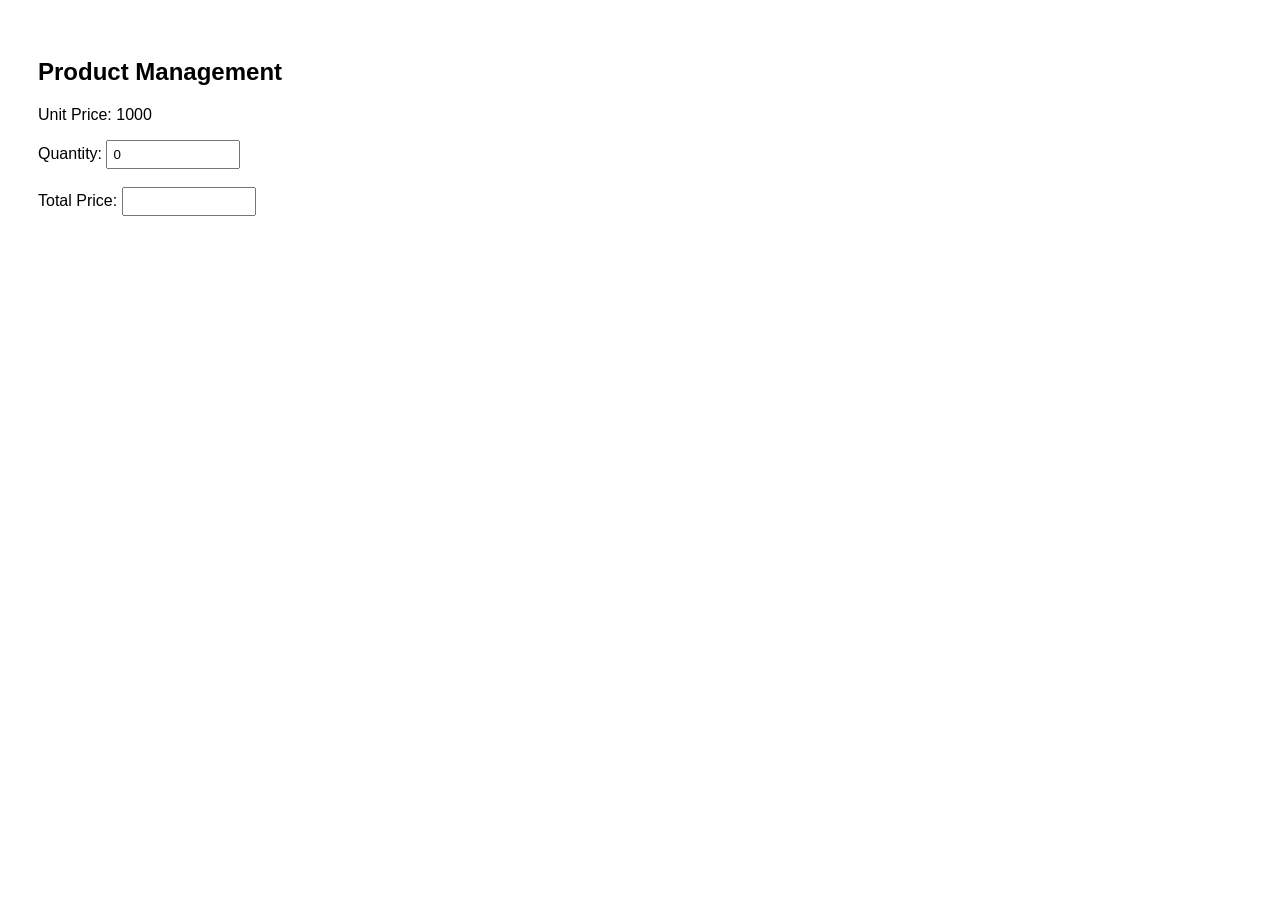
<file: Lab Task Four/index.html>
<!DOCTYPE html>
<html>
<head>
    <title>Product Page</title>
    <link rel="stylesheet" href="style.css">
</head>

<body>

<h2>Product Management</h2>

<p>Unit Price: 1000</p>

<label>Quantity:</label>
<input type="number" id="qty" value="0">

<br><br>

<label>Total Price:</label>
<input type="text" id="total" readonly>

<script src="script.js"></script>

</body>
</html>
</file>
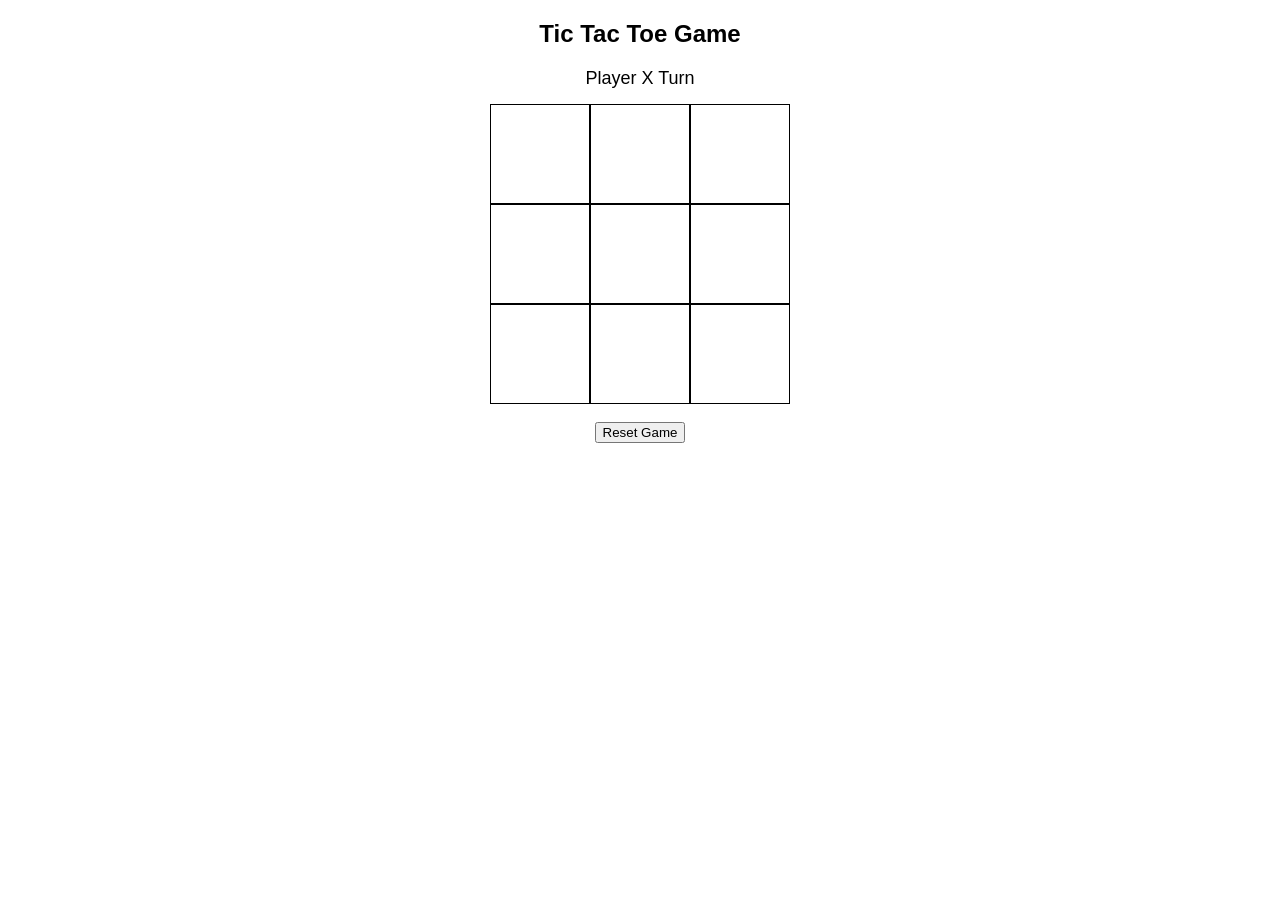
<file: Tic Tac Toe Game/index.html>
<!DOCTYPE html>
<html>
<head>
    <title>Tic Tac Toe</title>
    <link rel="stylesheet" href="style.css">
</head>

<body>

<h2>Tic Tac Toe Game</h2>

<div id="status">Player X Turn</div>

<div id="board">
    <div class="cell" data-index="0"></div>
    <div class="cell" data-index="1"></div>
    <div class="cell" data-index="2"></div>

    <div class="cell" data-index="3"></div>
    <div class="cell" data-index="4"></div>
    <div class="cell" data-index="5"></div>

    <div class="cell" data-index="6"></div>
    <div class="cell" data-index="7"></div>
    <div class="cell" data-index="8"></div>
</div>

<br>

<button id="reset">Reset Game</button>

<script src="script.js"></script>

</body>
</html>
</file>
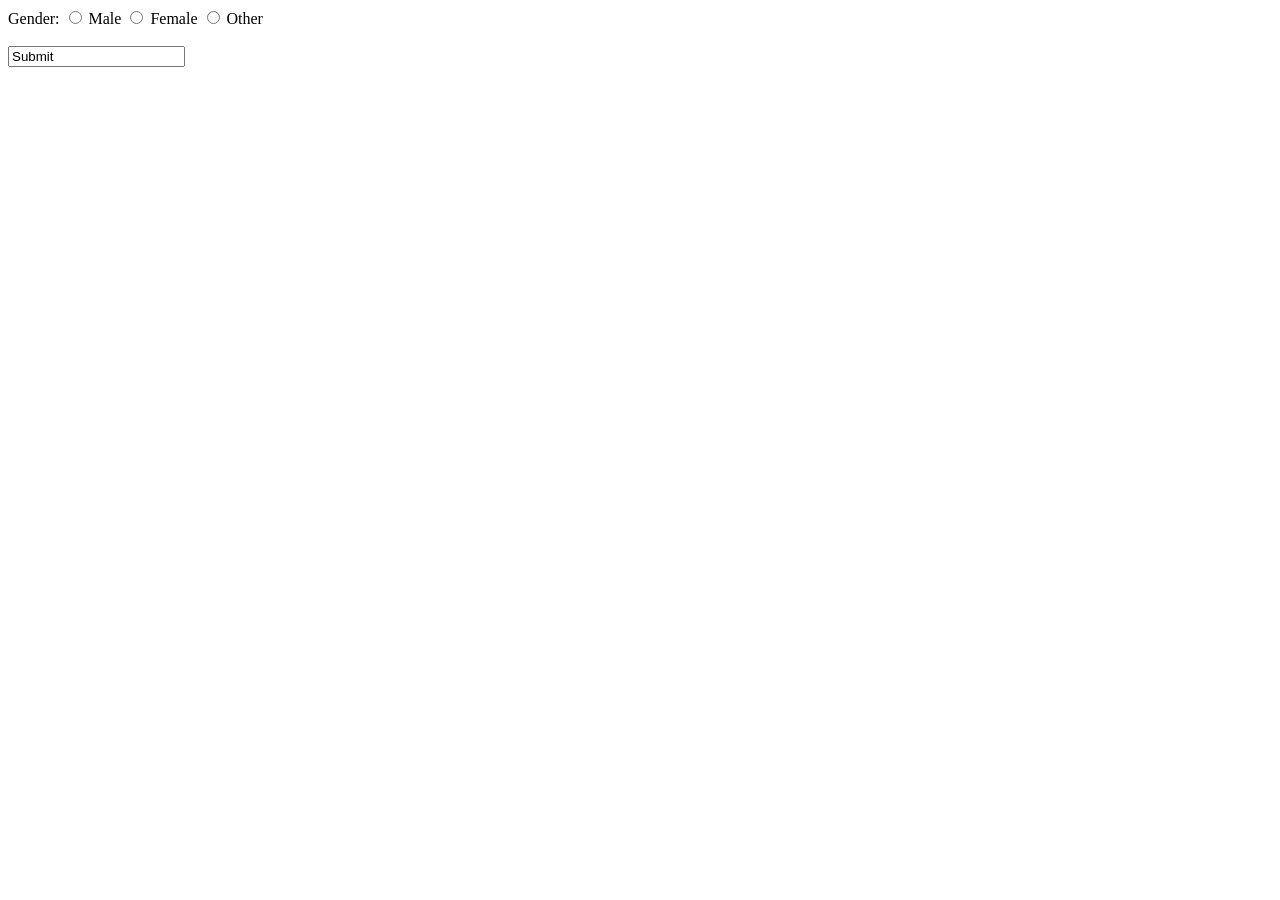
<file: LabTask2/Problem-3.html>
<!DOCTYPE html>
<html>
<head>
    <title>Practice 3</title>
</head>
<body>

<form onsubmit="return validateGender()">
    Gender:
    <input type="radio" name="gender"> Male
    <input type="radio" name="gender"> Female
    <input type="radio" name="gender"> Other
    <br><br>
    <input type="submit " value="Submit">
</form>

<script>
function validateGender() {
    let gender= document.getElementsByName("gender");

    for (let i=0; i <gender.length; i++) {
        if (gender[i].checked) {
            return true;
        }
    }

    alert("Please select a gender");
    return false;
}
</script>

</body>
</html>
</file>
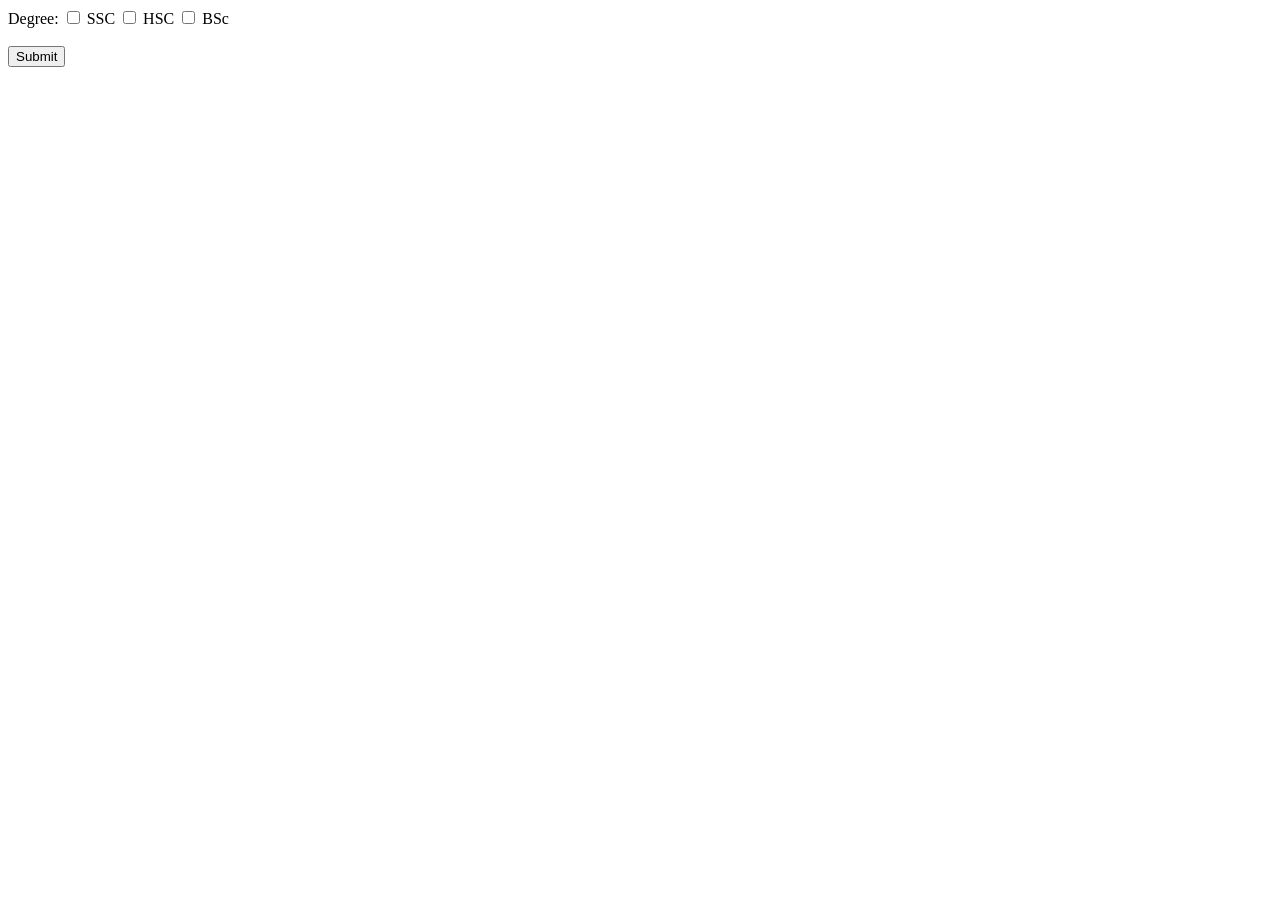
<file: LabTask2/Problem-5.html>
<!DOCTYPE html>
<html>
<head>
    <title>Practice 5</title>
</head>
<body>

<form onsubmit="return validatedegree()">
    Degree:
    <input type="checkbox" name="degree"> SSC
    <input type="checkbox" name="degree"> HSC
    <input type="checkbox" name="degree"> BSc
    <br><br>
    <input type="submit" value="Submit">
</form>

<script>
function validatedegree() {
    let degree = document.getElementsByName("degree");

    for (let i = 0; i < degree.length; i++) {
        if (degree[i].checked) {
            return true;
        }
    }

    alert("Please select at least one degree");
    return false;
}
</script>

</body>
</html>
</file>
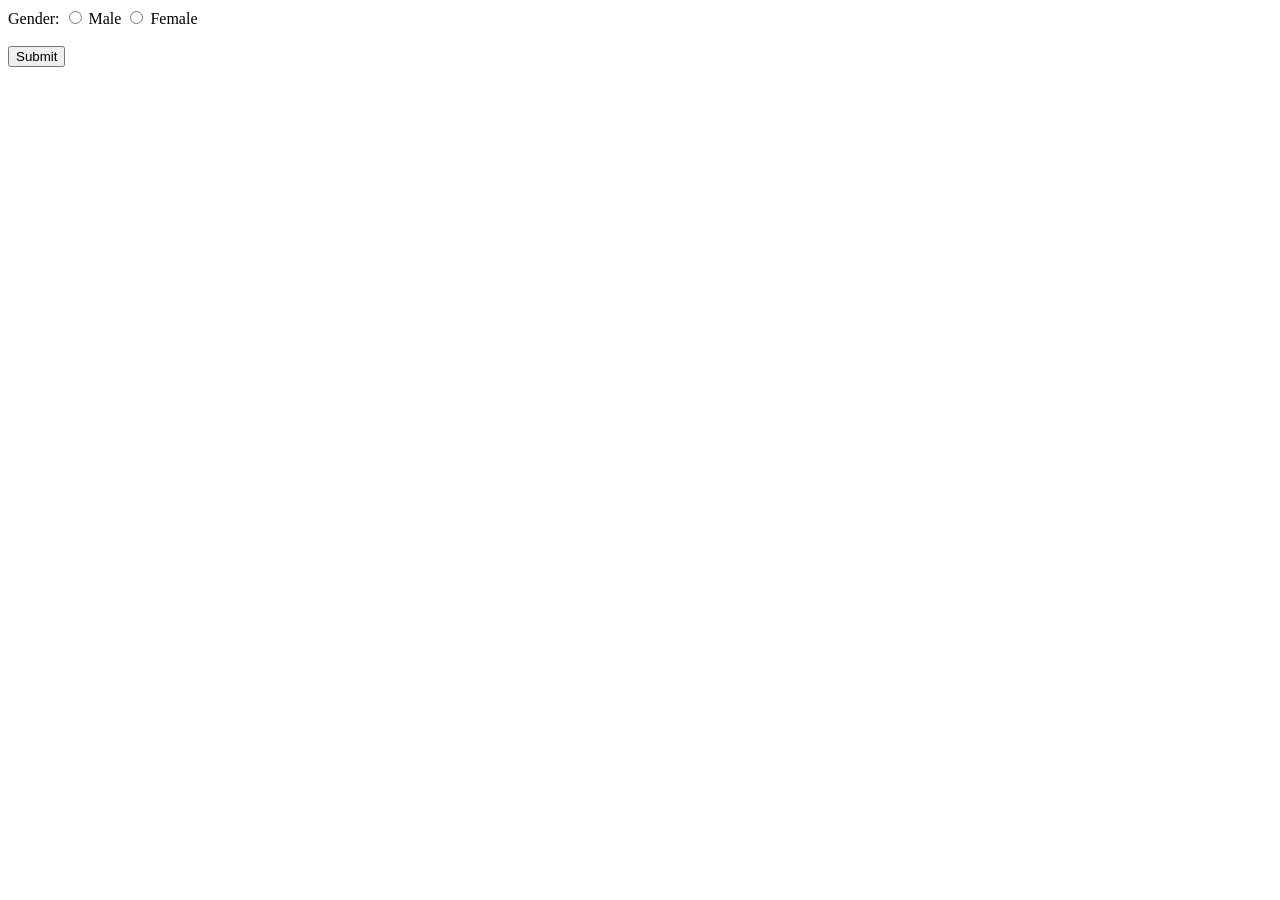
<file: LabFinal-1/Task4/gender_form.html>
<!DOCTYPE html>
<html>
<head>
    <title>Gender Form</title>
</head>
<body>

<form action="gender_handler.php" method="post">
    Gender:
    <input type="radio" name="gender" value="Male"> Male
    <input type="radio" name="gender" value="Female"> Female

    <br><br>
    <input type="submit" value="Submit">
</form>

</body>
</html>
</file>
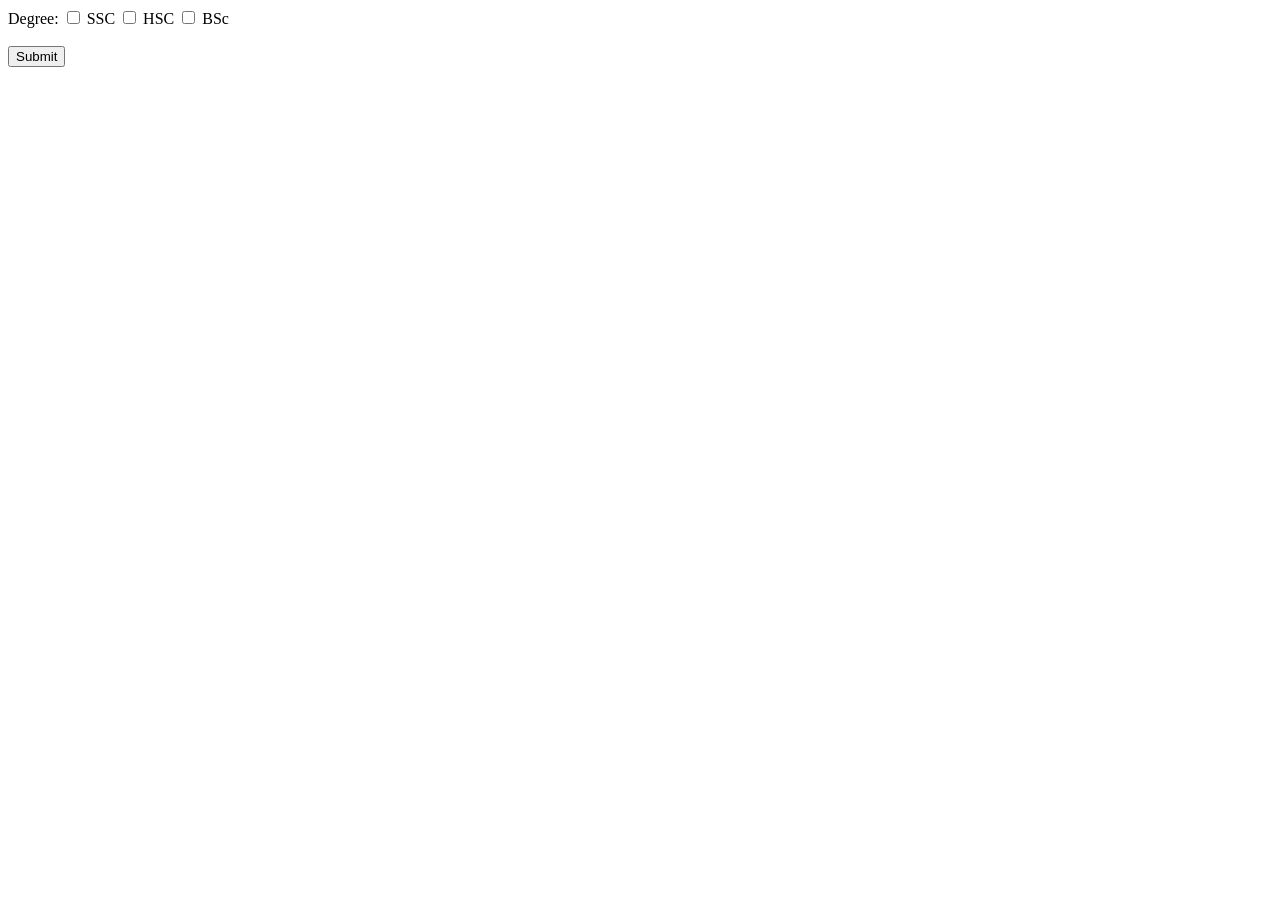
<file: LabFinal-1/Task5/degree_form.html>
<!DOCTYPE html>
<html>
<head>
    <title>Degree Form</title>
</head>
<body>

<form action="degree_handler.php" method="post">
    Degree:
    <input type="checkbox" name="degree[]" value="SSC"> SSC
    <input type="checkbox" name="degree[]" value="HSC"> HSC
    <input type="checkbox" name="degree[]" value="BSc"> BSc

    <br><br>
    <input type="submit" value="Submit">
</form>

</body>
</html>
</file>
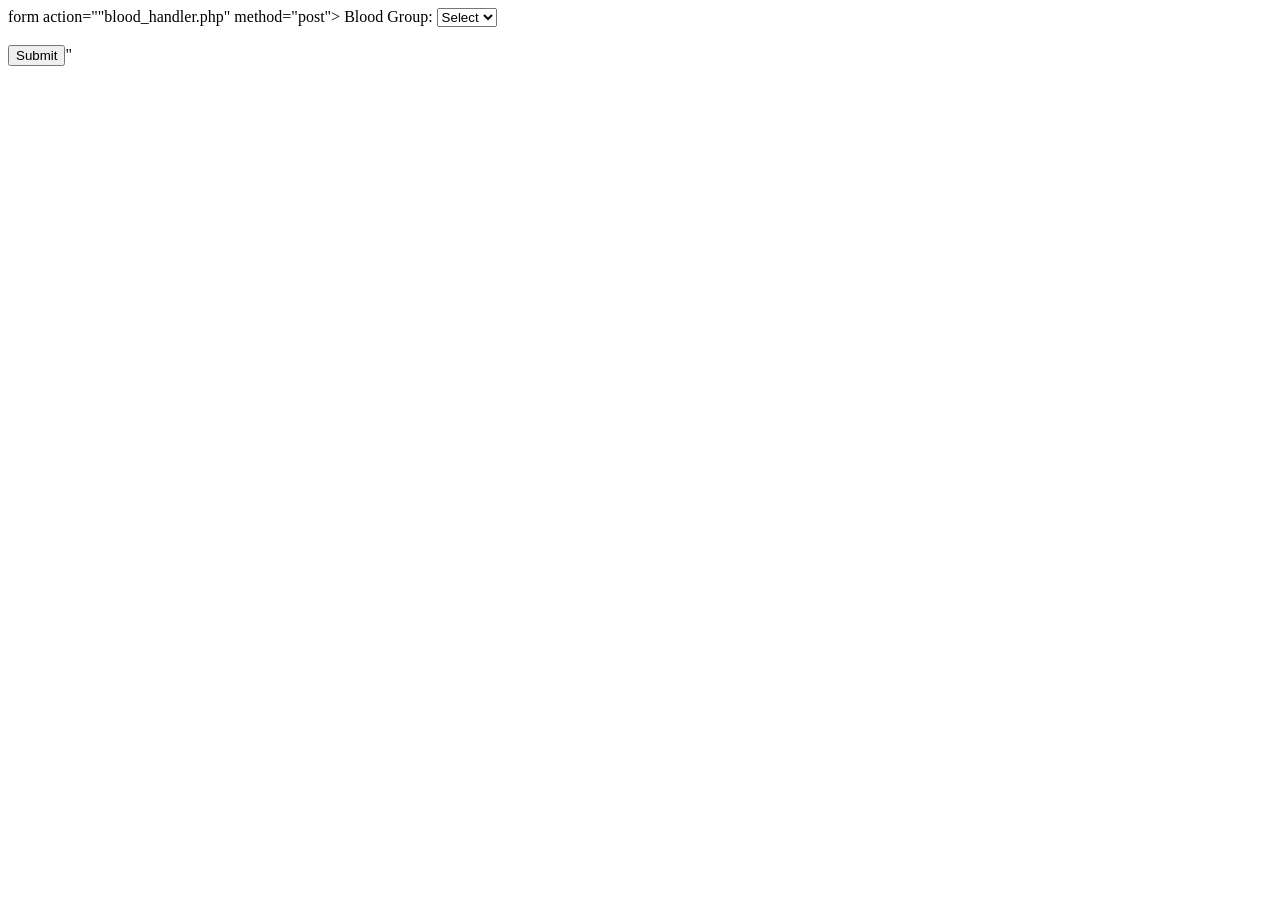
<file: LabFinal-1/Task6/blood_form.html>
<!DOCTYPE html>
<htmL>
    <head>
      
        <title>Blood Group Form</title>

    </head>
    <body> 

        form action=""blood_handler.php" method="post">
    Blood Group:
    <select name="blood">
        <option value="">Select</option>
        <option value="A+">A+</option>
        <option value="B+">B+</option>
        <option value="O+">O+</option>
    </select>

    <br><br>
    <input type="submit" value="Submit">"



    </body>
</htmL>
</file>
<file: Lab Task Four/style.css>
body{
    font-family: Arial;
    padding: 30px;
}

input{
    padding: 5px;
    width: 120px;
}
</file>
<file: Tic Tac Toe Game/style.css>
body{
    font-family: Arial;
    text-align: center;
}

#board{
    width: 300px;
    margin: auto;
    display: grid;
    grid-template-columns: repeat(3,100px);
    grid-template-rows: repeat(3,100px);
}

.cell{
    border: 1px solid black;
    font-size: 40px;
    display: flex;
    justify-content: center;
    align-items: center;
    cursor: pointer;
}

.cell:hover{
    background-color: #f0f0f0;
}

#status{
    margin: 15px;
    font-size: 18px;
}
</file>
